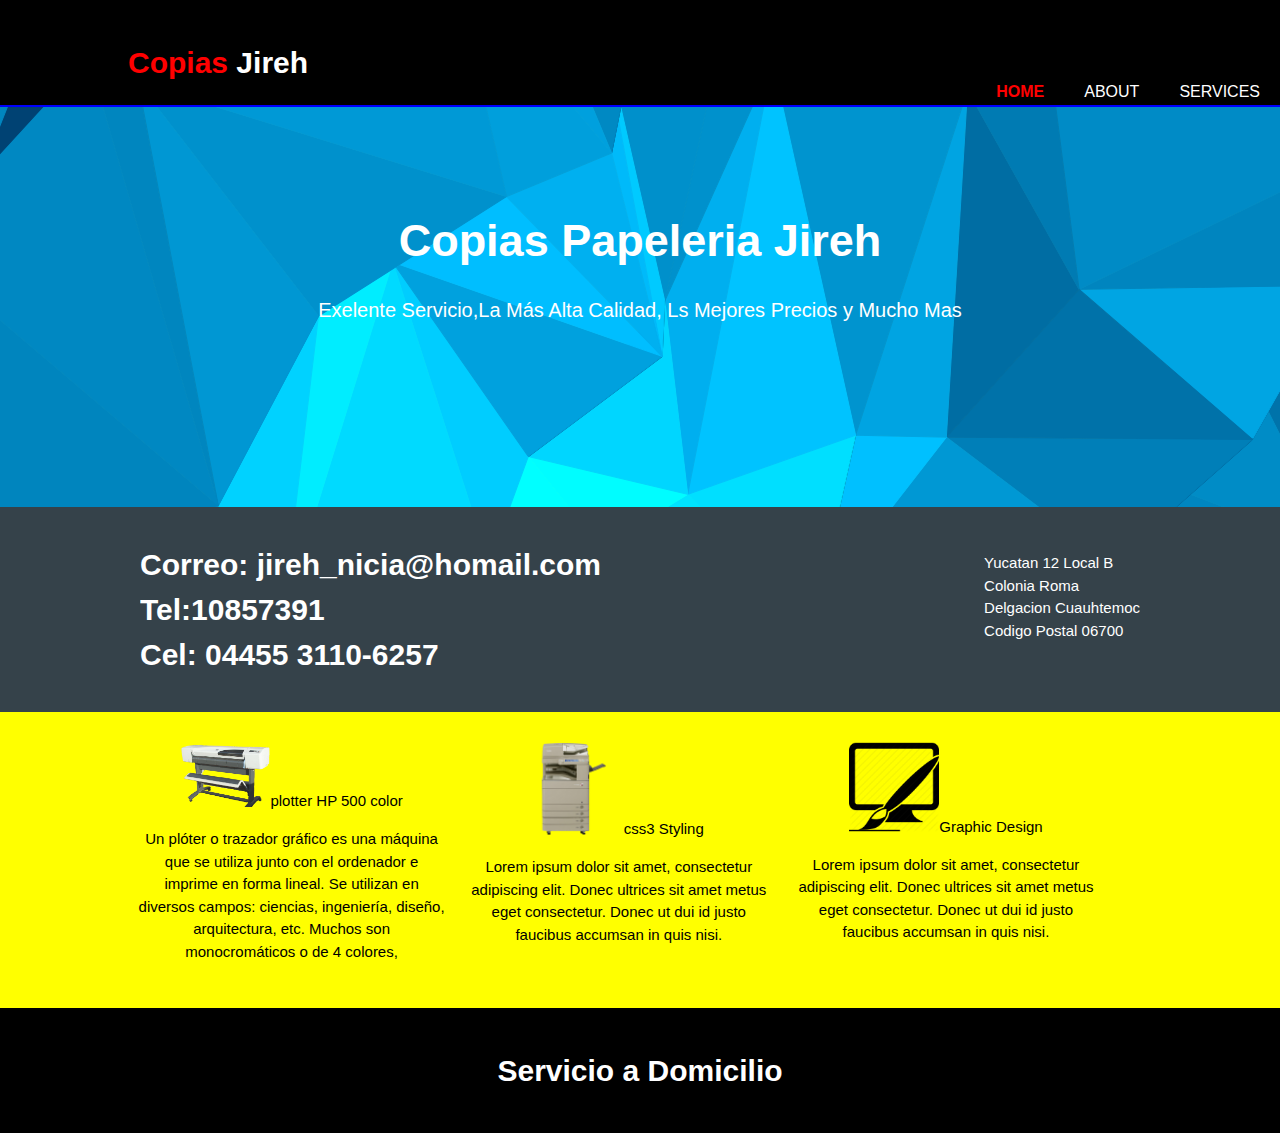
<file: index.html>
<!DOCTYPE html>
<html>
  <head>
    <meta charset="utf-8">
    <meta name="viewport" content="width=device-width">
    <meta name="description" content=Affordable and professional web design">
    <meta name="keywords" content="web design, affordable we design, professional">
    <mea name="author" content=Aaron Mendez">
    <title>Copias Jireh | Welome</title>
    <link rel="stylesheet" href="./css/style.css">
  </head>
  <body>
      <header>
        <div class="container">
          <div id="branding"></div>
            <h1><span class="highlight">Copias</span> Jireh</h1>
       </div>
       <nav>
         <ul>
           <li class="current"><a href="index.html">Home</a></li>
           <li><a href="about.html">About</a></li>
           <li><a href="services.html">Services</a></li>
         </ul>
       </nav>
     </div>
   </header>


   <section id="showcase">
     <div class="container">
       <h1> Copias Papeleria Jireh</h1>
       <p>Exelente Servicio,La Más Alta Calidad, Ls Mejores Precios y Mucho Mas</p>
     </div>
   </section>

   <section id="newslatter">
      <div class="container">
        <h1>Correo: jireh_nicia@homail.com <br> Tel:10857391<br>Cel: 04455 3110-6257</h1>
        <form>
          <p>Yucatan 12 Local B<br>Colonia Roma<br>Delgacion Cuauhtemoc<br>Codigo Postal 06700</p>
        </form>
      </div>
    </section>

    <section id="boxes">
        <div class="container">
          <div class="box">
            <img src="./img/plotter hp 500.png"
            <h3>plotter HP 500 color</h3>
            <p>Un plóter o trazador gráfico es una máquina que se utiliza junto con el ordenador e imprime en forma lineal. Se utilizan en diversos campos: ciencias, ingeniería, diseño, arquitectura, etc. Muchos son monocromáticos o de 4 colores,</p>
        </div>
        <div class="box">
           <img src="./img/Canon 5051.png"
           <h3>css3 Styling</h3>
           <p>Lorem ipsum dolor sit amet, consectetur adipiscing elit. Donec ultrices sit amet metus eget consectetur. Donec ut dui id justo faucibus accumsan in quis nisi.</p>
        </div>
        <div class="box">
          <img src="./img/logo_brush.png"
           <h3>Graphic Design</h3>
           <p>Lorem ipsum dolor sit amet, consectetur adipiscing elit. Donec ultrices sit amet metus eget consectetur. Donec ut dui id justo faucibus accumsan in quis nisi.</p>
        </div>
     </section>

     <footer>
       <h1>Servicio a Domicilio</h1>
     </footer>
  </body>
</html>
</file>
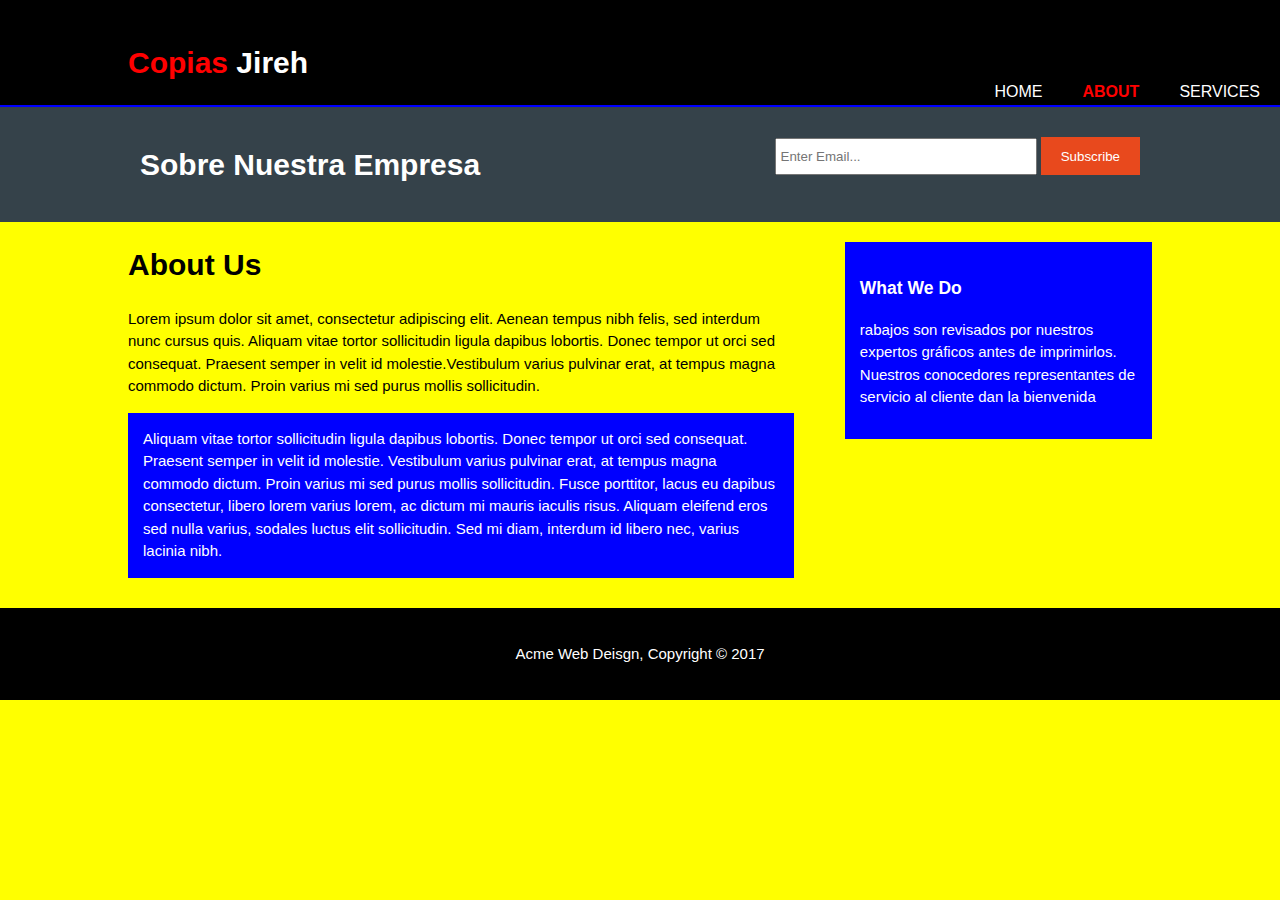
<file: about.html>
<!DOCTYPE html>
<html>
  <head>
    <meta charset="utf-8">
    <meta name="viewport" content="width=device-width">
    <meta name="description" content=Centro de Copiado">
    <meta name="keywords" content="web design,Diseñamos,Profecional ">
    <mea name="author" content=Aaron Mendez">
    <title>Copias Jireh | Bienvenidos</title>
    <link rel="stylesheet" href="./css/style.css">
  </head>
  <body>
      <header>
        <div class="container">
          <div id="branding"></div>
            <h1><span class="highlight">Copias</span> Jireh</h1>
       </div>
       <nav>
         <ul>
           <li><a href="index.html">Home</a></li>
           <li class="current"><a href="about.html">About</a></li>
           <li><a href="services.html">Services</a></li>
         </ul>
       </nav>
     </div>
   </header>


   <section id="newslatter">
      <div class="container">
        <h1>Sobre Nuestra Empresa</h1>
        <form>
          <input type="email" placeholder="Enter Email...">
          <button type="submit" class="button_1">Subscribe</button>
        </form>
      </div>
    </section>

    <section id="main">
        <div class="container">
         <article id="main-col">
           <h1 class="page-title">About Us</h1>
           <p>
              Lorem ipsum dolor sit amet, consectetur adipiscing elit. Aenean tempus nibh felis, sed interdum nunc cursus quis. Aliquam vitae tortor sollicitudin ligula dapibus lobortis. Donec tempor ut orci sed consequat. Praesent semper in velit id molestie.Vestibulum varius pulvinar erat, at tempus magna commodo dictum. Proin varius mi sed purus mollis sollicitudin.
           </p>
           <p class="dark">
   Aliquam vitae tortor sollicitudin ligula dapibus lobortis. Donec tempor ut orci sed consequat. Praesent semper in velit id molestie. Vestibulum varius pulvinar erat, at tempus magna commodo dictum. Proin varius mi sed purus mollis sollicitudin. Fusce porttitor, lacus eu dapibus consectetur, libero lorem varius lorem, ac dictum mi mauris iaculis risus. Aliquam eleifend eros sed nulla varius, sodales luctus elit sollicitudin. Sed mi diam, interdum id libero nec, varius lacinia nibh.
           </p>
         </article>

         <aside id="sidebar">
           <div class="dark">
            <h3>What We Do</h3>
            <p>rabajos son revisados por nuestros expertos gráficos antes de imprimirlos. Nuestros conocedores representantes de servicio al cliente dan la bienvenida </p>
           </div>
          </aside>
        </div>
     </section>

     <footer>
       <p>Acme Web Deisgn, Copyright &copy; 2017</p>
     </footer>
  </body>
</html>
</file>
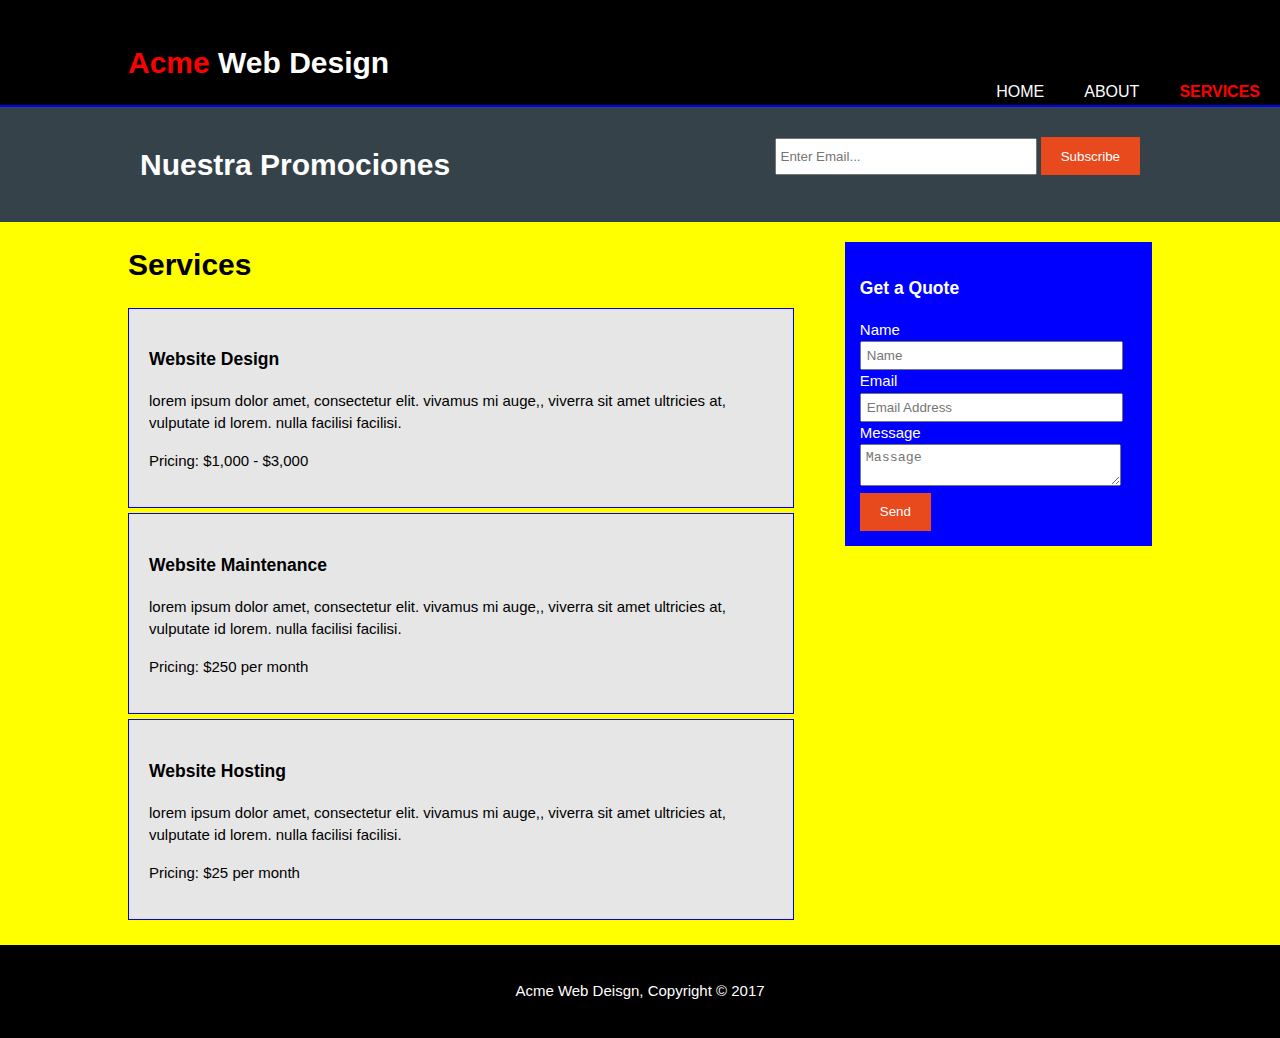
<file: services.html>
<!DOCTYPE html>
<html>
  <head>
    <meta charset="utf-8">
    <meta name="viewport" content="width=device-width">
    <meta name="description" content=Affordable and professional web design">
    <meta name="keywords" content="web design, affordable we design, professional">
    <mea name="author" content=Aaron Mendez">
    <title>Copias Jireh | Welome</title>
    <link rel="stylesheet" href="./css/style.css">
  </head>
  <body>
      <header>
        <div class="container">
          <div id="branding"></div>
            <h1><span class="highlight">Acme</span> Web Design</h1>
       </div>
       <nav>
         <ul>
           <li><a href="index.html">Home</a></li>
           <li><a href="about.html">About</a></li>
           <li class="current"><a href="services.html">Services</a></li>
         </ul>
       </nav>
     </div>
   </header>


   <section id="newslatter">
      <div class="container">
        <h1>Nuestra Promociones</h1>
        <form>
          <input type="email" placeholder="Enter Email...">
          <button type="submit" class="button_1">Subscribe</button>
        </form>
      </div>
    </section>

    <section id="main">
        <div class="container">
         <article id="main-col">
           <h1 class="page-title">Services</h1>
           <ul id="services">
             <li>
                <h3>Website Design</h3>
                <p> lorem ipsum dolor amet, consectetur elit. vivamus mi auge,, viverra sit amet ultricies at, vulputate id lorem. nulla facilisi facilisi.</p>
                <p>Pricing: $1,000 - $3,000</p>
             </li>
             <li>
                <h3>Website Maintenance</h3>
                <p> lorem ipsum dolor amet, consectetur elit. vivamus mi auge,, viverra sit amet ultricies at, vulputate id lorem. nulla facilisi facilisi.</p>
                <p>Pricing: $250 per month</p>
             </li>
             <li>
                <h3>Website Hosting</h3>
                <p> lorem ipsum dolor amet, consectetur elit. vivamus mi auge,, viverra sit amet ultricies at, vulputate id lorem. nulla facilisi facilisi.</p>
                <p>Pricing: $25 per month</p>
             </li>

           </ul>
         </article>

         <aside id="sidebar">
           <div class="dark">
            <h3>Get a Quote</h3>
            <form class="quote">
             <div>
                <label>Name</label><br>
                <input type="text" placeholder="Name">
            </div>
            <div>
                <label>Email</label><br>
                <input type="email" placeholder="Email Address">
            </div>
            <div>
                <label>Message</label><br>
                <textarea placeholder="Massage"></textarea>
            </div>
            <button class="button_1" type="submit">Send</button>
        </form>
        </div>
       </aside>
      </div>
     </section>

     <footer>
       <p>Acme Web Deisgn, Copyright &copy; 2017</p>
     </footer>
  </body>
</html>
</file>
<file: css/style.css>
body{
  font: 15px/1.5 Arial, Helvetica, sans-serif;
  padding:0;
  margin:0;
  background-color: #ffff00;
}
/*global */
.container{
  width:80%;
  margin:auto;
  overflow:hidden;

}

ul{
  margin:0;
  padding:0;
}

.button_1{
    height:38px;
    background:#e8491d;
    border:0;
    padding-left: 20px;
    padding-right: 20px;
    color:#ffffff;

}

.dark{
  padding:15px;
  background:#0000ff;
  color:#ffffff;
  margin-top:10px;
  margin-bottom:10px;
}

/* Header **/
header{
  background:#000000;
  color:#ffffff;
  padding-top:20px;
  min-height:70px;
  border-bottom:#0000ff 2px solid;
}

header a{
  color:#ffffff;
  text-decoration:none;
  text-transform: uppercase;
  font-size:16px;
}

header ul{
    margin:0;
    padding:0;
}

header li{
  float:left;
  display:inline;
  padding: 0 20px 0 20px;


}
header #branding{
  float:left;
}

header #branding h1{
  margin:0;
}

header nav{
  float:right;
  margin-top:-25px;
}

header .highlight, header .current a{
    color:#ff0000;
    font-weight:bold;
}

header a:hover{
    color:#ff0000;
    font-weight:bold;
}

/* Showcase */
#showcase{
    min-height:400px;
    background:url('../img/fondo-abstracto-1.png')no-repeat 0 -100px;
    text-align:center;
    color:#ffffff;
}

#showcase h1{
    margin-top:100px;
    font-size:45px;
    margin-bottom:10px
}
#showcase p{
    font-size:20px;
}

   /*Showcase*/
#newslatter{
    padding:15px;
    color:#ffffff;
    background:#35424a;
}

#newslatter h1{
    float:left;
}

#newslatter form{
    float:right;
    margin-top:15px;
}

#newslatter input[type="email"]{
    padding:4px;
    height:25px;
    width: 250px;
}

/* Boxes */

#boxes{
    margin-top:20px;
}

#boxes .box{
    float:left;
    text-align: center;
    width:30%;
    padding:10px;
}

#boxes .box img{
    width:90px;
}

/* Sidebar */
aside#sidebar{
  float:right;
  width:30%;
  margin-top:10px;
}

aside#sidebar .quote input, aside#sidebar .quote textarea{
  width:90%;
  padding:5px;
}

/* Main-col */
article#main-col{
  float:left;
  width:65%;
}

/* Services */
ul#services li{
  list-style: none;
  padding:20px;
  border:  #0000ff solid 1px;
  margin-bottom:5px;
  background:#e6e6e6;
}

footer{
    padding:20px;
    margin-top:20px;
    color:#ffffff;
    background-color:#000000;
    text-align: center;
}

/* Media Queries */
@media(max-width: 768px){
  header #branding,
  header nav,
  header nav li,
  #newslatter h1,
  #newslatter form,
  #boxes .box
  article#main-col,
  aside#sidebar{
    float:none;
    text-align:center;
    width:100%;
 }

  header{
    padding-bottom:20px;
 }

  #showcase h1{
  margin-top:40px;
 }
  #newslatter button{
    display:block;
    width:100%;
  }

  #newslatter form input[type="email"]{
    width:100%;
    margin-bottom:5px;
  }
}
</file>
